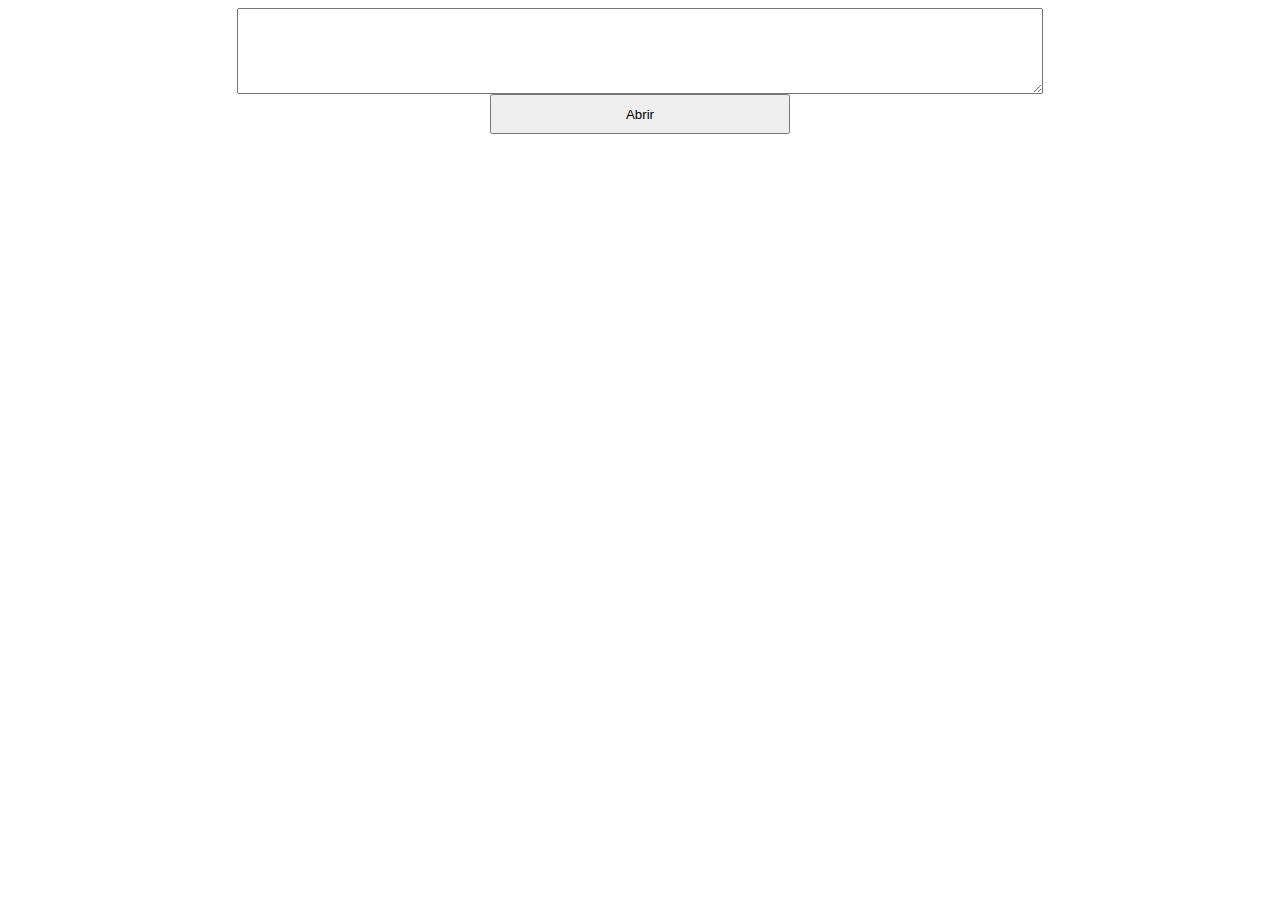
<file: multilink.html>
<!DOCTYPE html>
<html lang="en">
<head>
    <script>
        function openLinks() {
            const textAreaValue = document.getElementById('textarea').value.trim();
            let links = textAreaValue.includes('https') ? textAreaValue.split('https://') : textAreaValue.split('http://');
            for (let i = 0; i < links.length; i++) {
                if (links[i] != '') {
                    links[i] = textAreaValue.includes('https') ? `https://${links[i].trim()}` : `http://${links[i].trim()}`;
                    window.open(links[i], '_blank');
                }
            }
        }
    </script>
    <meta charset="UTF-8">
    <meta http-equiv="X-UA-Compatible" content="IE=edge">
    <meta name="viewport" content="width=device-width, initial-scale=1.0">
    <title>Multilink</title>
</head>
<body style="display: flex; flex-direction: column; align-items: center; text-align: center;">
    <textarea style="width:800px; height:80px" id="textarea"></textarea>
    <button style="width:300px; height:40px" onclick=openLinks()>Abrir</button>
</body>
</html>
</file>
